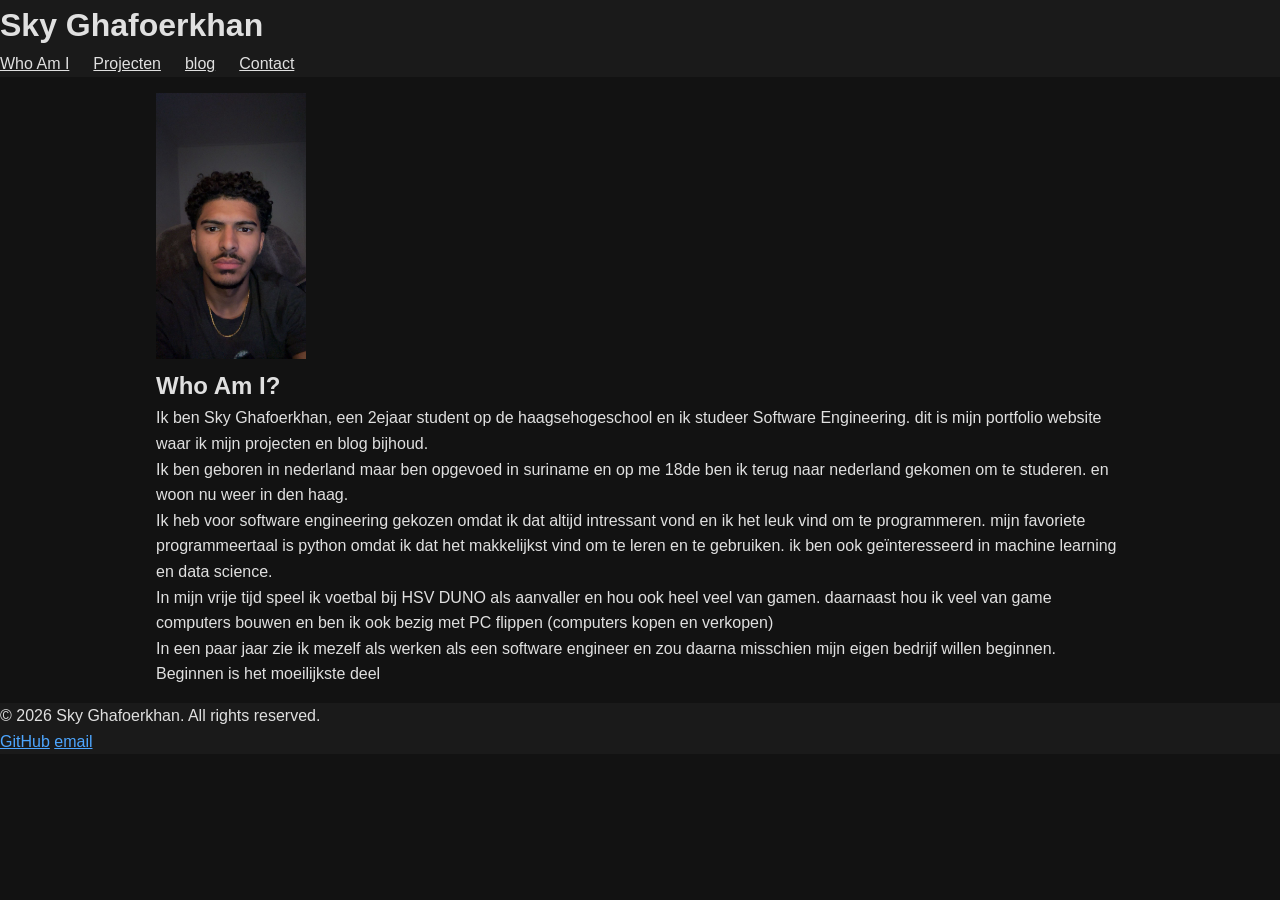
<file: index.html>
<!DOCTYPE html>
<html lang="nl">
<head>
    <meta charset="UTF-8"> 
    <meta name="viewport" content="width=device-width, initial-scale=1.0"> 
    <meta name="description" content="Portfolio - Sky Ghafoerkhan - HBO-ICT student"> 
    <title>Sky Ghafoerkhan - portfolio</title>
    <link rel="stylesheet" href="css/style.css">
</head>
<body>
    <header>

        <h1>Sky Ghafoerkhan</h1>
        <nav>
        <ul>
            <li><a href="index.html">Who Am I</a></li>
            <li><a href="projecten.html">Projecten</a></li>
            <li><a href="blog.html">blog</a></li>
            <li><a href="contact.html">Contact</a></li>
        </ul>
        </nav>
    </header>

    <main>
         <img src="img/profielfoto.jpeg" alt="profielfoto van Sky Ghafoerkhan" width="150" height="250">
        <h2>Who Am I?</h2>
        <p>Ik ben Sky Ghafoerkhan, een 2ejaar student op de haagsehogeschool en ik studeer Software Engineering. 
           dit is mijn portfolio website waar ik mijn projecten en blog bijhoud.</p>
           
           <p>Ik ben geboren in nederland maar ben opgevoed in suriname en op me 18de ben ik terug naar nederland gekomen om te studeren. 
           en woon nu weer in den haag.</p>

        <p>Ik heb voor software engineering gekozen omdat ik dat altijd intressant vond en ik het leuk vind om te programmeren.
           mijn favoriete programmeertaal is python omdat ik dat het makkelijkst vind om te leren en te gebruiken.
           ik ben ook geïnteresseerd in machine learning en data science.</p>

           <p>In mijn vrije tijd speel ik voetbal bij HSV DUNO als aanvaller en hou ook heel veel van gamen.
           daarnaast hou ik veel van game computers bouwen en ben ik ook bezig met PC flippen (computers kopen en verkopen)</p>

           <p>In een paar jaar zie ik mezelf als werken als een software engineer en zou daarna misschien mijn eigen bedrijf willen beginnen. </p>

           <p>Beginnen is het moeilijkste deel</p>
    </main>
    
    <footer>
        <p>&copy; 2026 Sky Ghafoerkhan. All rights reserved.</p>
        <p>
            <a href="https://github.com/SkyGhaf">GitHub</a>
            <a href="mailto:SkyGhaf@gmail.com">email</a>   
             
        </p>
    </footer>

</body>
</html>
</file>
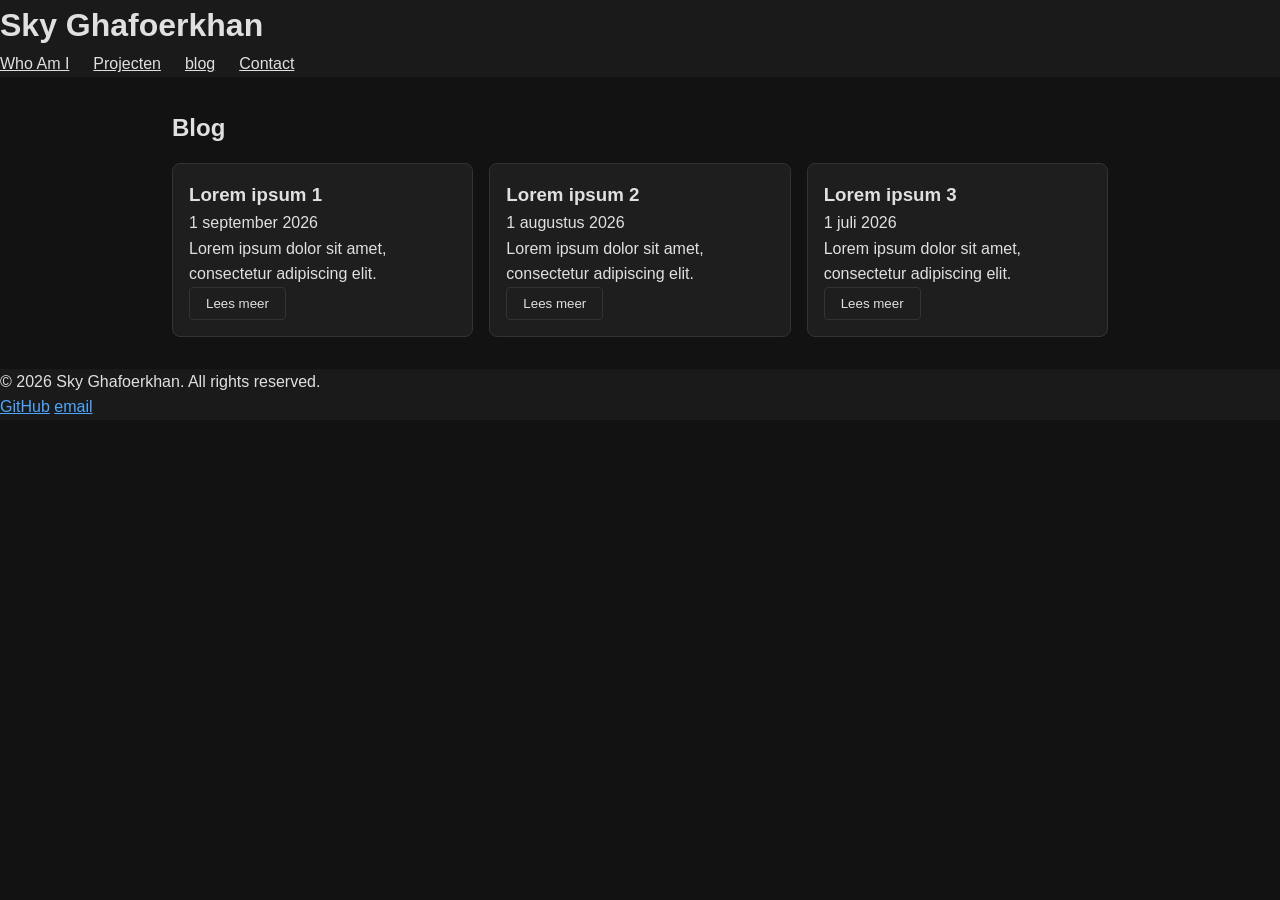
<file: blog.html>
<!doctype html>
<html lang="nl">
  <head>
    <meta charset="UTF-8" />
    <meta name="viewport" content="width=device-width, initial-scale=1.0" />
    <meta
      name="description"
      content="blog - Sky Ghafoerkhan - HBO-ICT student"
    />
    <title>Sky Ghafoerkhan - blog</title>
    <link rel="stylesheet" href="css/style.css" />
    <script src="js/blog.js" defer></script>
  </head>
  <body>
    <header>
      <h1>Sky Ghafoerkhan</h1>
      <nav>
        <ul>
          <li><a href="index.html">Who Am I</a></li>
          <li><a href="projecten.html">Projecten</a></li>
          <li><a href="blog.html">blog</a></li>
          <li><a href="contact.html">Contact</a></li>
        </ul>
      </nav>
    </header>

    <main>
      <section>
        <h2>Blog</h2>

        <article>
          <h3>Lorem ipsum 1</h3>
          <p><time datetime="2026-09-01">1 september 2026</time></p>
          <p>Lorem ipsum dolor sit amet, consectetur adipiscing elit.</p>

          <div id="post-1" hidden>
            <p>
              Cras id purus sed justo iaculis fringilla. Sed do eiusmod tempor
              incididunt ut labore et dolore magna aliqua. Ut enim ad minim
              veniam, quis nostrud exercitation ullamco laboris.
            </p>
          </div>

          <button
            type="button"
            class="uitklap-knop"
            aria-expanded="false"
            aria-controls="post-1"
          >
            Lees meer
          </button>
        </article>

        <article>
          <h3>Lorem ipsum 2</h3>
          <p><time datetime="2026-08-01">1 augustus 2026</time></p>
          <p>Lorem ipsum dolor sit amet, consectetur adipiscing elit.</p>

          <div id="post-2" hidden>
            <p>
              Cras id purus sed justo iaculis fringilla. Sed do eiusmod tempor
              incididunt ut labore et dolore magna aliqua. Ut enim ad minim
              veniam, quis nostrud exercitation ullamco laboris.
            </p>
          </div>

          <button
            type="button"
            class="uitklap-knop"
            aria-expanded="false"
            aria-controls="post-2"
          >
            Lees meer
          </button>
        </article>
        <article>
          <h3>Lorem ipsum 3</h3>
          <p><time datetime="2026-07-01">1 juli 2026</time></p>
          <p>Lorem ipsum dolor sit amet, consectetur adipiscing elit.</p>

          <div id="post-3" hidden>
            <p>
              Cras id purus sed justo iaculis fringilla. Sed do eiusmod tempor
              incididunt ut labore et dolore magna aliqua. Ut enim ad minim
              veniam, quis nostrud exercitation ullamco laboris.
            </p>
          </div>

          <button
            type="button"
            class="uitklap-knop"
            aria-expanded="false"
            aria-controls="post-3"
          >
            Lees meer
          </button>
        </article>
      </section>
    </main>

    <footer>
      <p>&copy; 2026 Sky Ghafoerkhan. All rights reserved.</p>
      <p>
        <a href="https://github.com/SkyGhaf">GitHub</a>
        <a href="mailto:SkyGhaf@gmail.com">email</a>
      </p>
    </footer>
  </body>
</html>
</file>
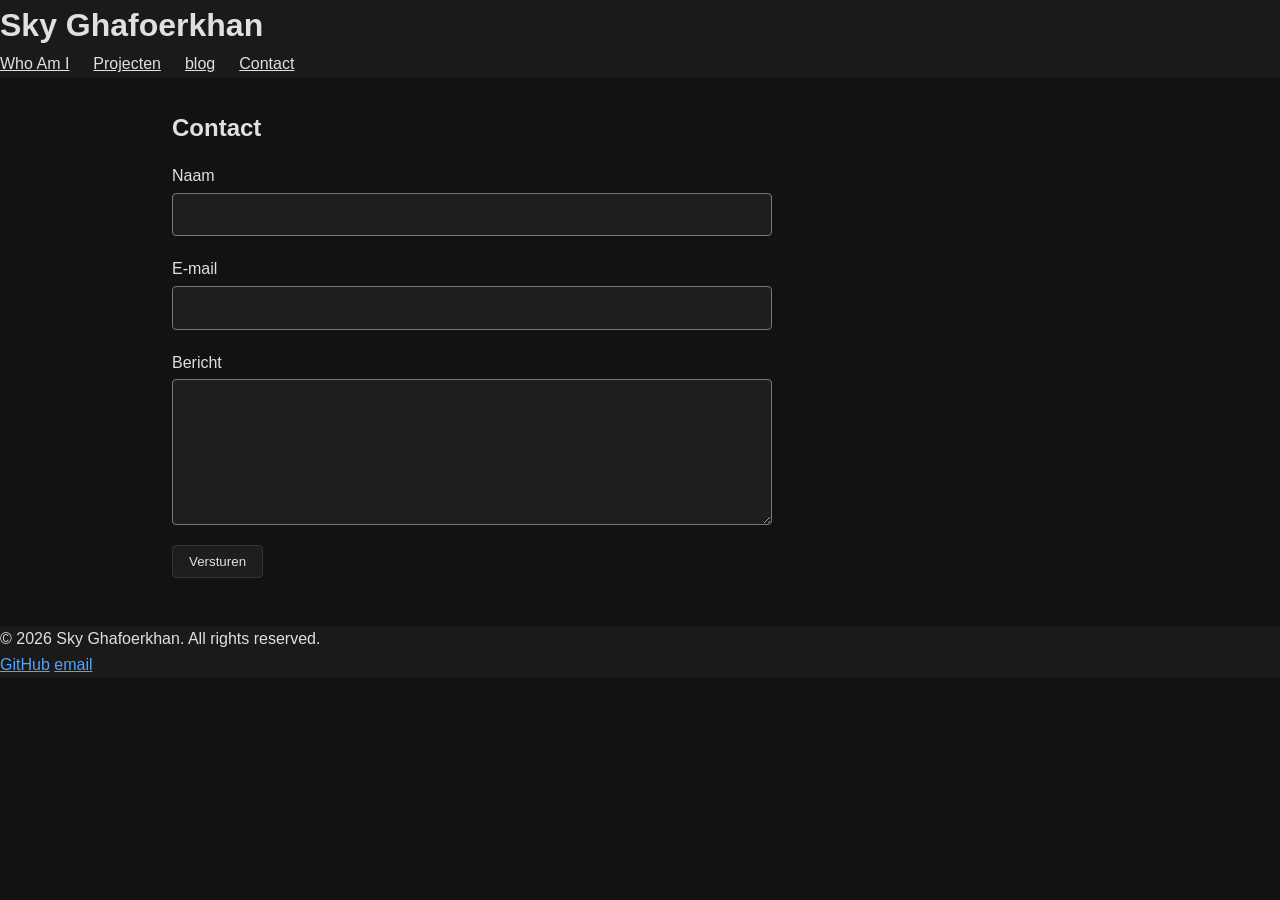
<file: contact.html>
<!doctype html>
<html lang="nl">
  <head>
    <meta charset="UTF-8" />
    <meta name="viewport" content="width=device-width, initial-scale=1.0" />
    <meta
      name="description"
      content="contact - Sky Ghafoerkhan - HBO-ICT student"
    />
    <title>Sky Ghafoerkhan - contact</title>
    <link rel="stylesheet" href="css/style.css" />
    <script src="js/contact.js" defer></script>
  </head>
  <body>
    <header>
      <h1>Sky Ghafoerkhan</h1>
      <nav>
        <ul>
          <li><a href="index.html">Who Am I</a></li>
          <li><a href="projecten.html">Projecten</a></li>
          <li><a href="blog.html">blog</a></li>
          <li><a href="contact.html">Contact</a></li>
        </ul>
      </nav>
    </header>

    <main>
      <section>
        <h2>Contact</h2>

        <form id="contact-form" novalidate>
          <div class="veld">
            <label for="naam">Naam</label>
            <input
              type="text"
              id="naam"
              name="naam"
              required
              minlength="2"
              autocomplete="name"
              aria-describedby="naam-error"
              aria-invalid="false"
            />
            <span id="naam-error" class="foutmelding" role="alert"></span>
          </div>

          <div class="veld">
            <label for="email">E-mail</label>
            <input
              type="email"
              id="email"
              name="email"
              required
              autocomplete="email"
              aria-describedby="email-error"
              aria-invalid="false"
            />
            <span id="email-error" class="foutmelding" role="alert"></span>
          </div>

          <div class="veld">
            <label for="bericht">Bericht</label>
            <textarea
              id="bericht"
              name="bericht"
              rows="5"
              required
              minlength="10"
              aria-describedby="bericht-error"
              aria-invalid="false"
            ></textarea>
            <span id="bericht-error" class="foutmelding" role="alert"></span>
          </div>

          <button type="submit">Versturen</button>
          <div id="form-status" aria-live="polite"></div>
        </form>
      </section>
    </main>

    <footer>
      <p>&copy; 2026 Sky Ghafoerkhan. All rights reserved.</p>
      <p>
        <a href="https://github.com/SkyGhaf">GitHub</a>
        <a href="mailto:SkyGhaf@gmail.com">email</a>
      </p>
    </footer>
  </body>
</html>
</file>
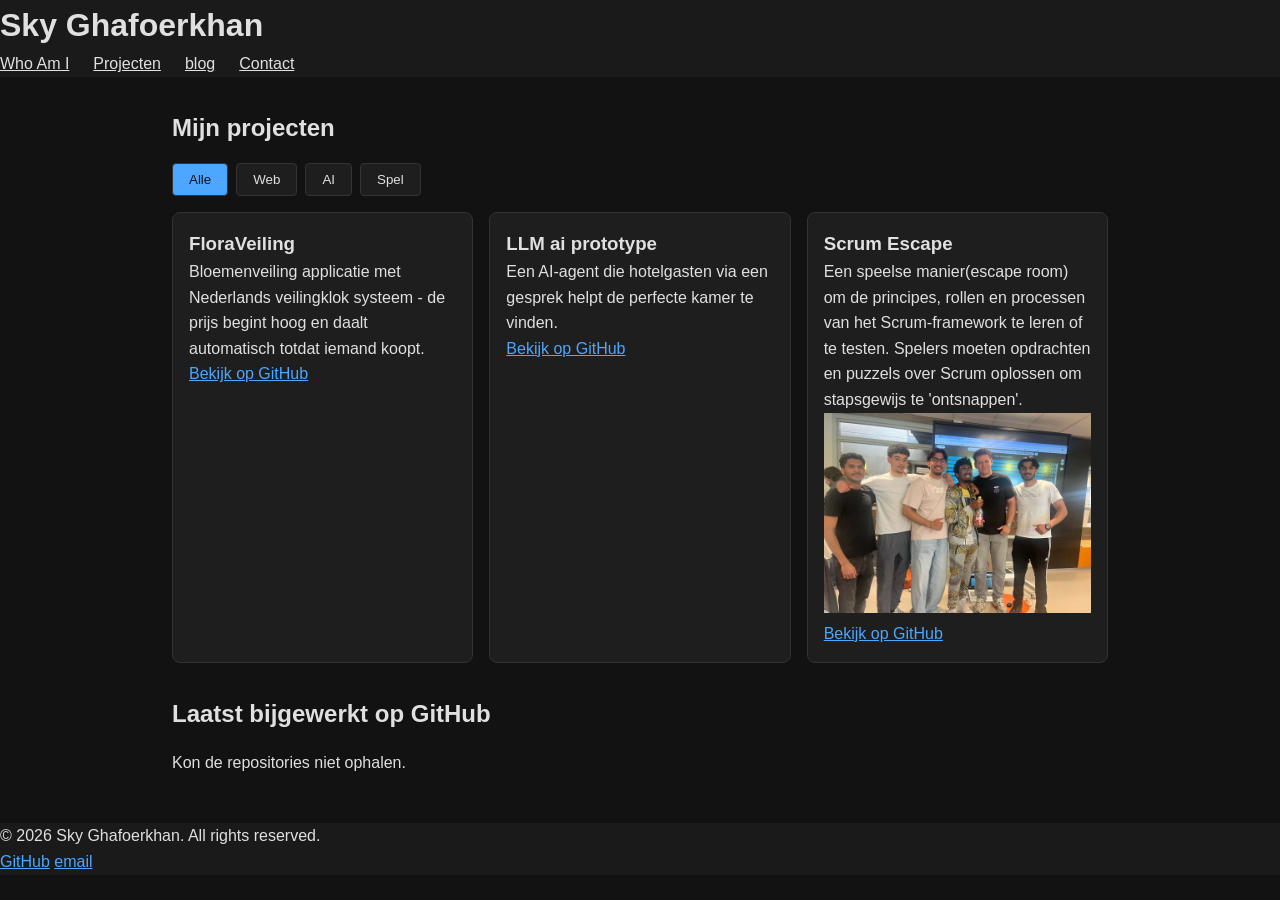
<file: projecten.html>
<!DOCTYPE html>
<html lang="nl">
<head>
    <meta charset="UTF-8"> 
    <meta name="viewport" content="width=device-width, initial-scale=1.0"> 
    <meta name="description" content="projecten - Sky Ghafoerkhan - HBO-ICT student"> 
    <title>Sky Ghafoerkhan - projecten</title>
    <link rel="stylesheet" href="css/style.css">
    <script src="js/projecten.js" defer></script>
    <script src="js/api.js" defer></script>
</head>
<body>
    <header>
        <h1>Sky Ghafoerkhan</h1>
        <nav>
            <ul>
                <li><a href="index.html">Who Am I</a></li>
                <li><a href="projecten.html">Projecten</a></li>
                <li><a href="blog.html">blog</a></li>
                <li><a href="contact.html">Contact</a></li>
            </ul>
        </nav>
    </header>

    <main>
        <section>

    <h2>Mijn projecten</h2>

<div class="filters" role="group" aria-label="Filter projecten op categorie">
    <button type="button" data-categorie="Alle" aria-pressed="true">Alle</button>
    <button type="button" data-categorie="Web" aria-pressed="false">Web</button>
    <button type="button" data-categorie="AI" aria-pressed="false">AI</button>
    <button type="button" data-categorie="Spel" aria-pressed="false">Spel</button>
</div>

    <div id="projecten-lijst"></div>

        </section>

        <section>
    <h2>Laatst bijgewerkt op GitHub</h2>
    <p id="repos-status" aria-live="polite"></p>
    <ul id="repos-lijst"></ul>
</section>

    </main>

    <footer>
        <p>&copy; 2026 Sky Ghafoerkhan. All rights reserved.</p>
        <p>
            <a href="https://github.com/SkyGhaf">GitHub</a>
            <a href="mailto:SkyGhaf@gmail.com">email</a>
        </p>
    </footer>
</body>
</html>
</file>
<file: css/style.css>
* {
    box-sizing: border-box;
    margin: 0;
    padding: 0;
}

body {
    font-family: arial, sans-serif;
    line-height: 1.6;
    color: #e0e0e0;
    background-color: #121212;
}

main {  
    padding: 1rem;
}

nav ul {
    display: flex;
    gap: 1.5rem;
    list-style: none;
}



section {
    display: flex;
    flex-wrap: wrap;
    gap: 1rem;
    padding: 1rem;
}

Section h2 { 
    flex-basis: 100%;
}

article {
    flex: 1 1 280px;
    border: 1px solid #333;
    border-radius: 8px;
    padding: 1rem;
    background-color: #1e1e1e;
}

header,
footer {
    background-color:#1a1a1a;
    color: #e0e0e0;
}

nav a {
    color: #e0e0e0;
}

nav a:hover { 
    color: #4da6ff;
}

a {
    color: #4da6ff;
}

a:visited {
    color: #4da6ff;
}

a:hover {
    color: #80c1ff;
}


@media (max-width: 480px) {
    nav ul {
        flex-direction: column;
        gap: 0.5rem;
    }
}

@media (min-width: 481px) and (max-width: 768px) {
    article {
        flex: 1 1 45%;
    }
}

@media (min-width: 1024px) {
    article {
        flex: 1 1 30%;
    }


    main {
        max-width: 1000px;
        margin: 0 auto;
    }
}

#projecten-lijst {
    display: flex;
    flex-wrap: wrap;
    gap: 1rem;
    flex-basis: 100%;
}

img {
    max-width: 100%;
    height: auto;
}

.filters {
    flex-basis: 100%;
    display: flex;
    flex-wrap: wrap;
    gap: 0.5rem;
}

.filters button,
.uitklap-knop,
form button {
    background-color: #1e1e1e;
    color: #e0e0e0;
    border: 1px solid #333;
    border-radius: 4px;
    padding: 0.5rem 1rem;
    cursor: pointer;
}

.filters button[aria-pressed="true"] {
    background-color: #4da6ff;
    color: #121212;
}

form {
    flex-basis: 100%;
    display: flex;
    flex-direction: column;
    gap: 1rem;
    max-width: 600px;
}

.veld {
    display: flex;
    flex-direction: column;
    gap: 0.25rem;
}

input,
textarea {
    font: inherit;
    padding: 0.5rem;
    background-color: #1e1e1e;
    color: #e0e0e0;
    border: 1px solid #777;
    border-radius: 4px;
}

textarea {
    resize: vertical;
}

input:focus,
textarea:focus,
button:focus-visible {
    outline: 2px solid #4da6ff;
    outline-offset: 2px;
}

[aria-invalid="true"] {
    border-color: #ff6b6b;
}

.foutmelding {
    color: #ff6b6b;
    font-size: 0.9rem;
}

form button {
    align-self: flex-start;
}

#form-status {
    font-weight: bold;
}

#repos-status,
#repos-lijst {
    flex-basis: 100%;
}

#repos-lijst {
    list-style: none;
    display: flex;
    flex-direction: column;
    gap: 0.75rem;
}

#repos-lijst li {
    border: 1px solid #333;
    border-radius: 8px;
    padding: 0.75rem 1rem;
    background-color: #1e1e1e;
}
</file>
